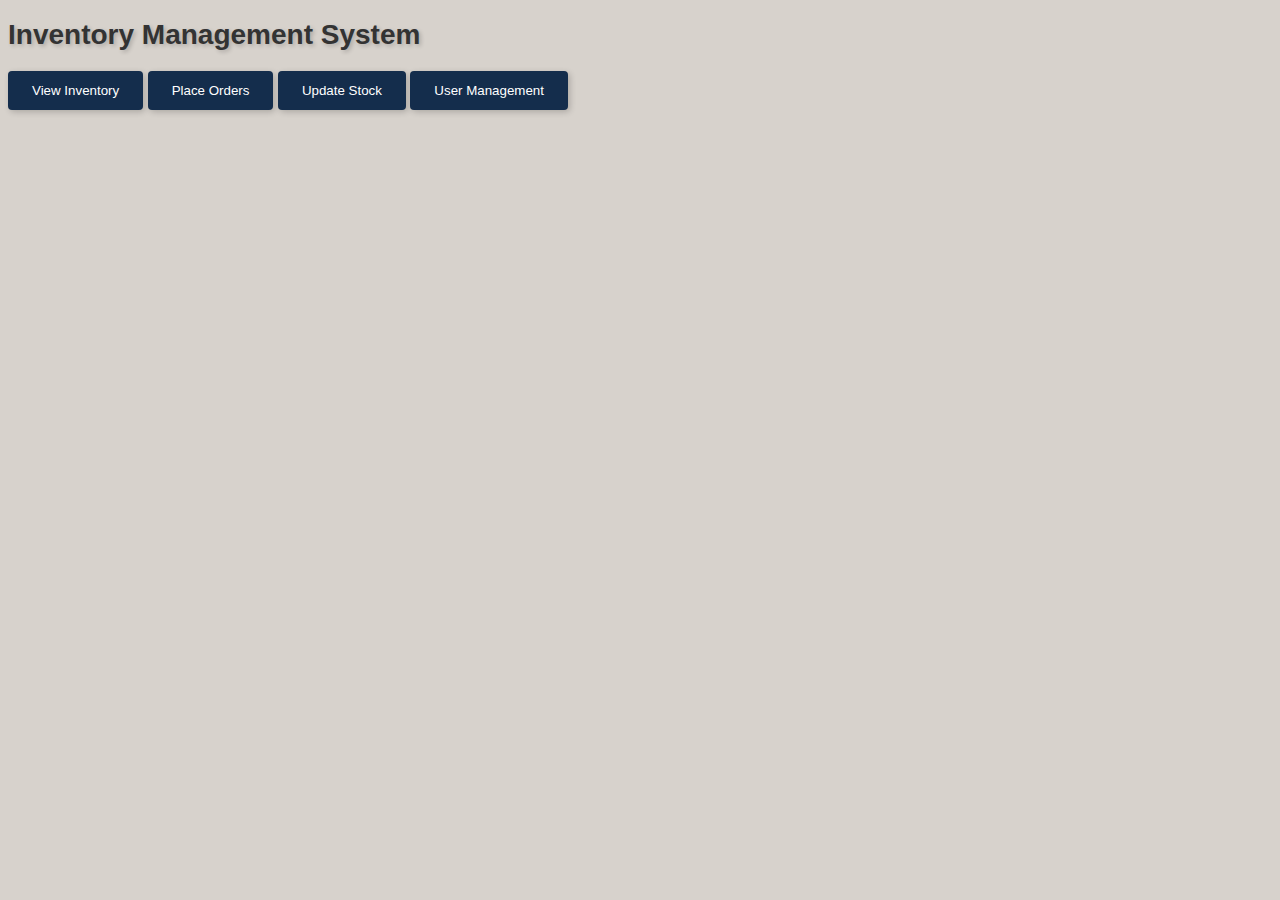
<file: index.html>
<!DOCTYPE html>
<html>
<head>
    <title>Inventory Management Menu</title>
    <link rel="stylesheet" type="text/css" href="styles.css">
</head>
<body>
    <h1>Inventory Management System</h1>
    <div class="menu">
        <button onclick="location.href='ViewInventory.html'">View Inventory</button>
        <button onclick="location.href='PlaceOrders.html'">Place Orders</button>
        <button onclick="location.href='UpdateStock.html'">Update Stock</button>
        <button onclick="location.href='UserManagement.html'">User Management</button>
    </div>
</body>
</html>
</file>
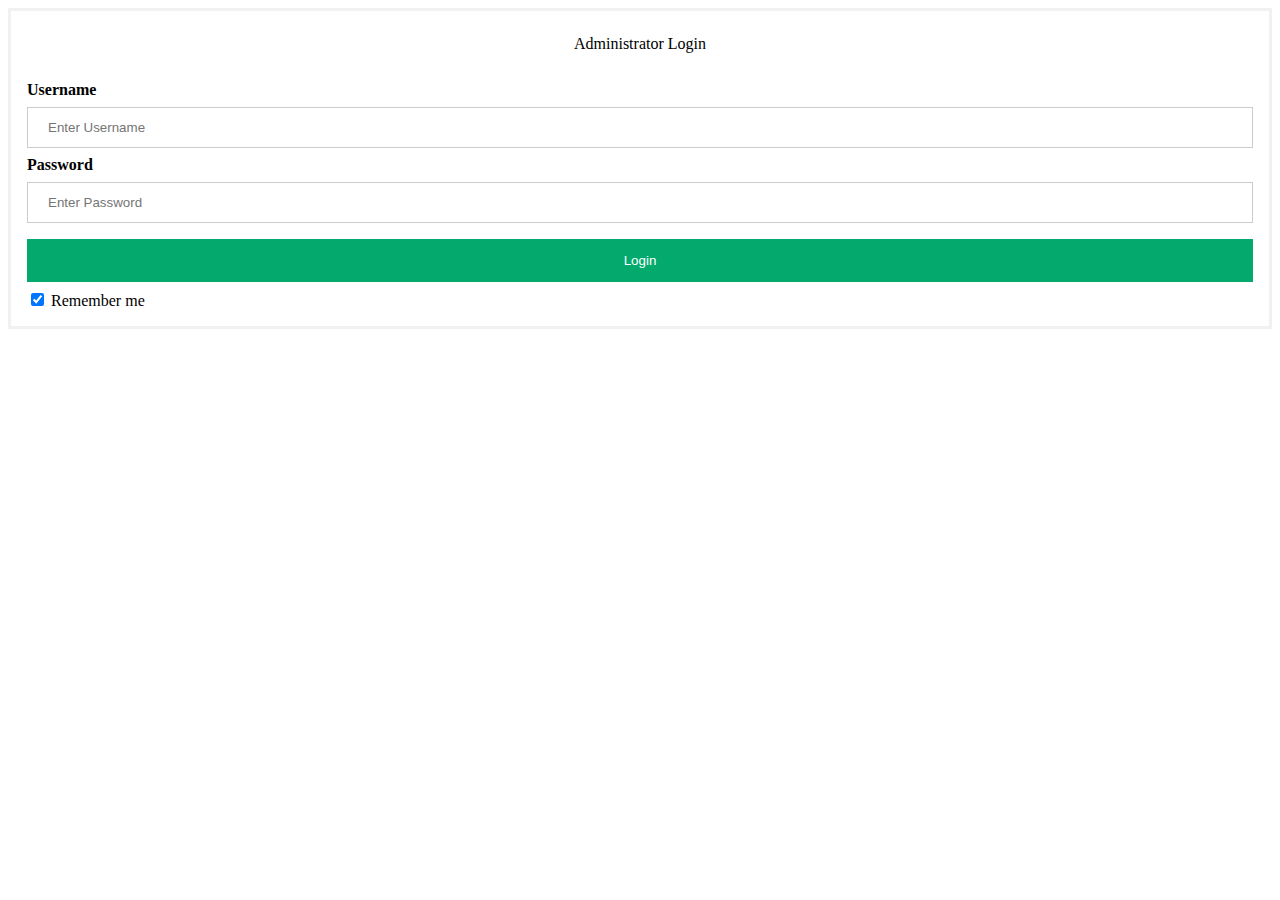
<file: AdminLogin.html>
<!DOCTYPE html>
<html>
  <head>
    <style>
      /* Bordered form */
form {
  border: 3px solid #f1f1f1;
}

/* Full-width inputs */
input[type=text], input[type=password] {
  width: 100%;
  padding: 12px 20px;
  margin: 8px 0;
  display: inline-block;
  border: 1px solid #ccc;
  box-sizing: border-box;
}

/* Set a style for all buttons */
button {
  background-color: #04AA6D;
  color: white;
  padding: 14px 20px;
  margin: 8px 0;
  border: none;
  cursor: pointer;
  width: 100%;
}

/* Add a hover effect for buttons */
button:hover {
  opacity: 0.8;
}

/* Extra style for the cancel button (red) */
.cancelbtn {
  width: auto;
  padding: 10px 18px;
  background-color: #f44336;
}

/* Center the avatar image inside this container */
.imgcontainer {
  text-align: center;
  margin: 24px 0 12px 0;
}

/* Avatar image */
img.avatar {
  width: 40%;
  border-radius: 50%;
}

/* Add padding to containers */
.container {
  padding: 16px;
}

/* The "Forgot password" text */
span.psw {
  float: right;
  padding-top: 16px;
}

/* Change styles for span and cancel button on extra small screens */
@media screen and (max-width: 300px) {
  span.psw {
    display: block;
    float: none;
  }
  .cancelbtn {
    width: 100%;
  }
}
    </style>
  </head>
<form action="action_page.php" method="post">
  <div class="imgcontainer">
    Administrator Login
  </div>

  <div class="container">
    <label for="uname"><b>Username</b></label>
    <input type="text" placeholder="Enter Username" name="uname" required>

    <label for="psw"><b>Password</b></label>
    <input type="password" placeholder="Enter Password" name="psw" required>

    <button type="submit">Login</button>
    <label>
      <input type="checkbox" checked="checked" name="remember"> Remember me
    </label>
  </div>
</file>
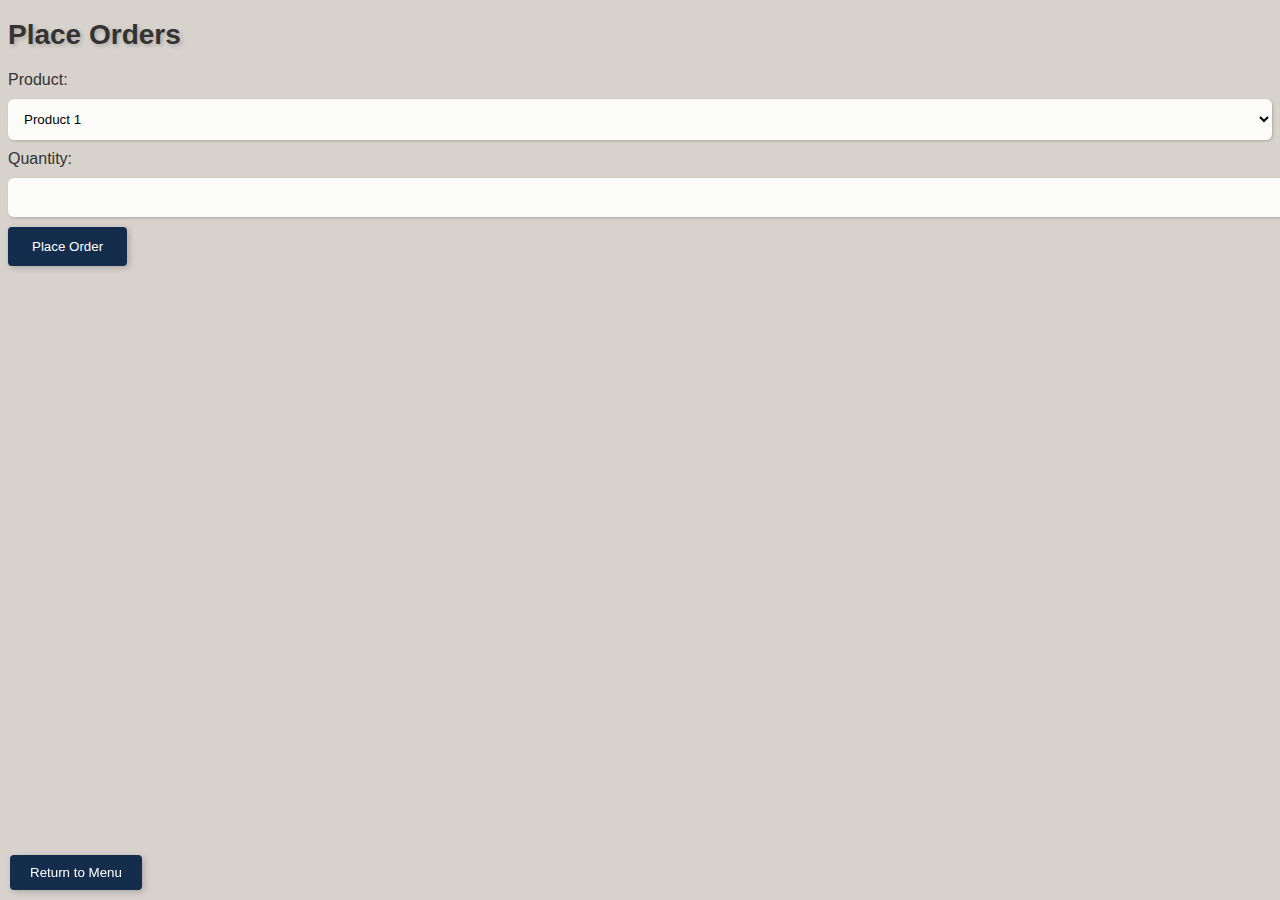
<file: PlaceOrders.html>
<!DOCTYPE html>
<html>
<head>
    <title>Place Orders</title>
    <link rel="stylesheet" type="text/css" href="styles.css">

    <style>
        
        .menu-link {
            position: fixed;
            bottom: 10px; 
            left: 10px; 
        }
    
        .menu-link button {
            background-color: #142d4c;
            color: #fff;
            border: none;
            padding: 10px 20px;
            cursor: pointer;
            border-radius: 4px;
            box-shadow: 2px 2px 6px rgba(0, 0, 0, 0.2);
            transition: background-color 0.3s ease;
        }
    
        .menu-link button:hover {
            background-color: hsl(211, 96%, 61%);
        }
    </style>
    
</head>
<body>
    <h1>Place Orders</h1>
    <form>
        <label for="product">Product:</label>
        <select id="product">
            <option value="product1">Product 1</option>
            <option value="product2">Product 2</option>
            <!-- Add options for each product -->
        </select>
        <label for="quantity">Quantity:</label>
        <input type="number" id="quantity">
        <button type="submit">Place Order</button>
    </form>

    <div class="menu-link">
        <button onclick="location.href='index.html'">Return to Menu</button>
    </div>
</body>
</html>
</file>
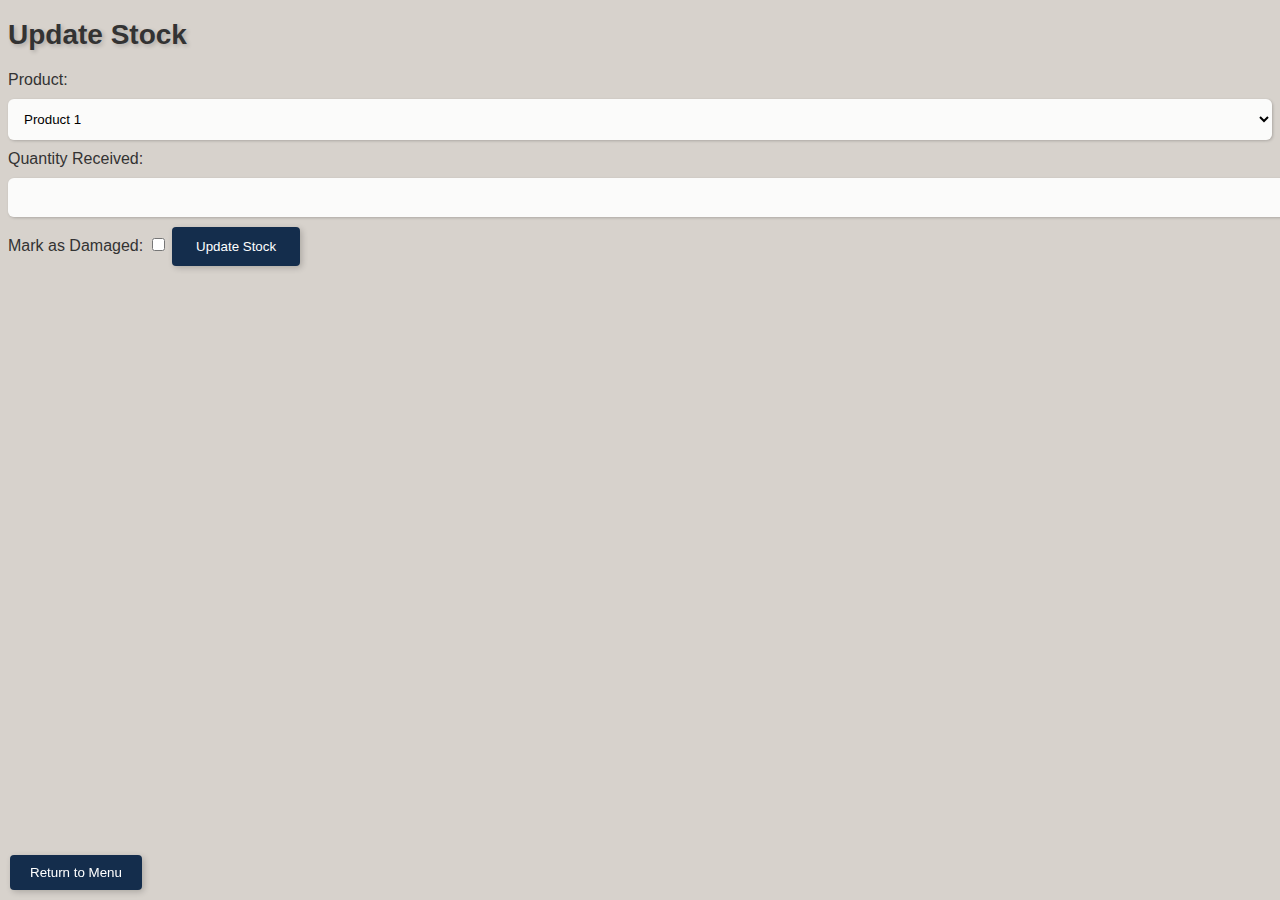
<file: UpdateStock.html>
<!DOCTYPE html>
<html>
<head>
    <title>Update Stock</title>
    <link rel="stylesheet" type="text/css" href="styles.css">

    <style>
        
        .menu-link {
            position: fixed;
            bottom: 10px; 
            left: 10px; 
        }
    
        .menu-link button {
            background-color: #142d4c;
            color: #fff;
            border: none;
            padding: 10px 20px;
            cursor: pointer;
            border-radius: 4px;
            box-shadow: 2px 2px 6px rgba(0, 0, 0, 0.2);
            transition: background-color 0.3s ease;
        }
    
        .menu-link button:hover {
            background-color: hsl(211, 96%, 61%);
        }
    </style>
    
</head>
<body>
    <h1>Update Stock</h1>
    <form>
        <label for="product">Product:</label>
        <select id="product">
            <option value="product1">Product 1</option>
            <option value="product2">Product 2</option>
            <!-- Add options for each product -->
        </select>
        <label for="quantity">Quantity Received:</label>
        <input type="number" id="quantity">
        <label for="damage">Mark as Damaged:</label>
        <input type="checkbox" id="damage">
        <button type="submit">Update Stock</button>
    </form>

    <div class="menu-link">
        <button onclick="location.href='index.html'">Return to Menu</button>
    </div>
</body>
</html>
</file>
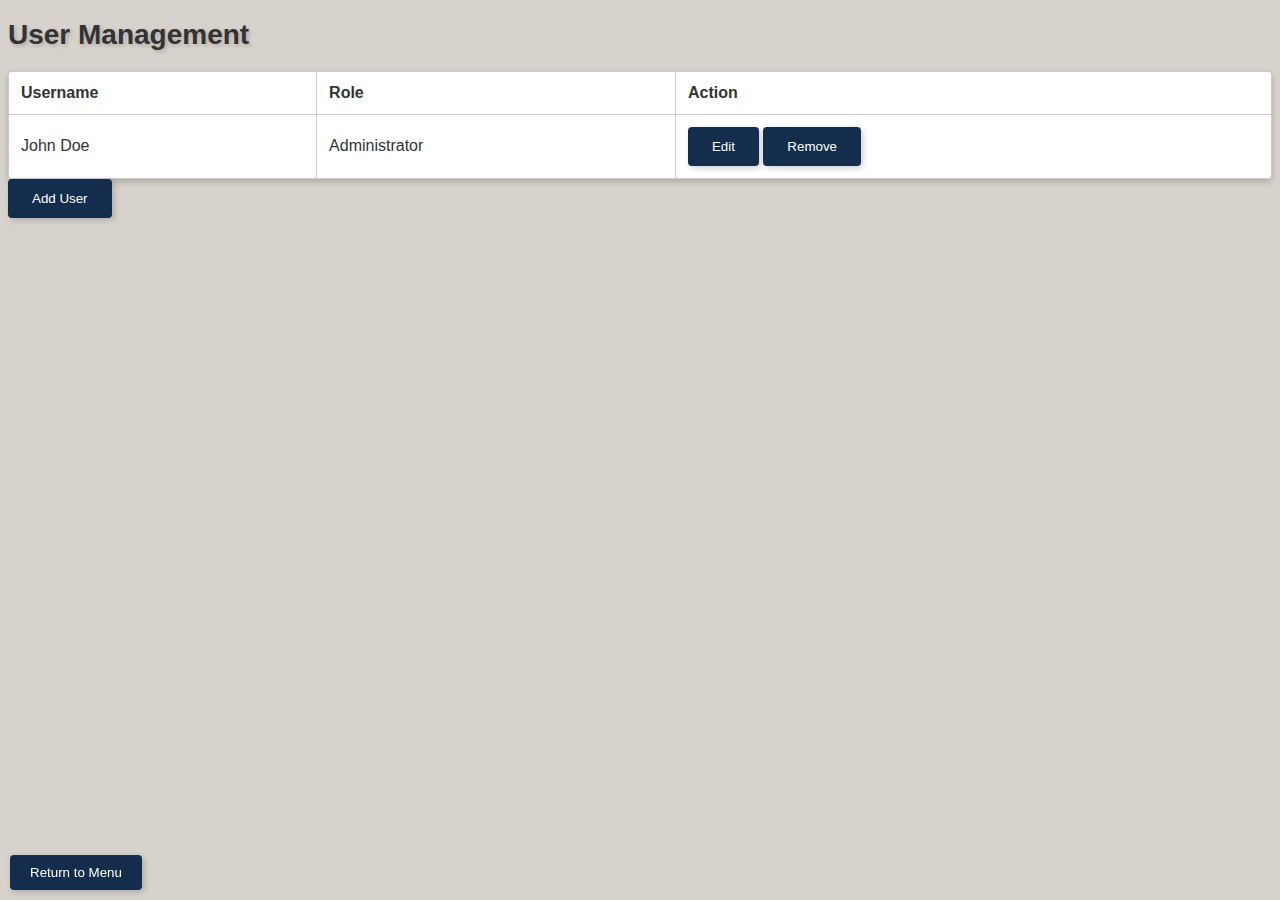
<file: UserManagement.html>
<!DOCTYPE html>
<html>
<head>
    <title>User Management</title>
    <link rel="stylesheet" type="text/css" href="styles.css">

    <style>
        .menu-link {
            position: fixed;
            bottom: 10px; 
            left: 10px; 
        }
    
        .menu-link button {
            background-color: #142d4c;
            color: #fff;
            border: none;
            padding: 10px 20px;
            cursor: pointer;
            border-radius: 4px;
            box-shadow: 2px 2px 6px rgba(0, 0, 0, 0.2);
            transition: background-color 0.3s ease;
        }
    
        .menu-link button:hover {
            background-color: hsl(211, 96%, 61%);
        }
    </style>
</head>
<body>
    <h1>User Management</h1>
    

    <!-- this page will need an admin login -->

    <!-- <?php if (!isset($_SESSION['admin_id'])) : ?>
    <div class="login-form">
        <form action="/userManagement/adminLogin" method="POST">
            <label for="username">Username:</label><br />
            <input type="text" name="username"><br />
            <label for="password">Password:</label><br />
            <input type="password" name="password"><br />
            <button type="submit">Log in as Admin</button>
            
        </form>
    </div> -->

    <div class="user-list">
        <table>
            <thead>
                <tr>
                    <th>Username</th>
                    <th>Role</th>
                    <th>Action</th>
                </tr>
            </thead>
            <tbody>
                <tr>
                    <td>John Doe</td>
                    <td>Administrator</td>
                    <td>
                        <button onclick="editUser('John Doe')">Edit</button>
                        <button onclick="removeUser('John Doe')">Remove</button>
                    </td>
                </tr>
                <!-- Add more rows for existing users -->
            </tbody>
        </table>
    </div>
    <button id="addUser">Add User</button>
    
    <div class="menu-link">
        <button onclick="location.href='index.html'">Return to Menu</button>
    </div>

    <script>
        // Placeholder JavaScript functions for user management
        function editUser(username) {
            // Implement the logic to edit the user with the given username
            alert(`Editing user: ${username}`);
        }

        function removeUser(username) {
            // Implement the logic to remove the user with the given username
            alert(`Removing user: ${username}`);
        }

        document.getElementById('saveUser').addEventListener('click', function (event) {
            event.preventDefault();
            const username = document.getElementById('username').value;
            const role = document.getElementById('role').value;
            // Implement the logic to save the user with the provided username and role
            alert(`Saving user: ${username} with role: ${role}`);
        });

        document.getElementById('addUser').addEventListener('click', function () {
            // Implement the logic to add a new user
            alert('Adding a new user');
        });
    </script>
</body>
</html>
</file>
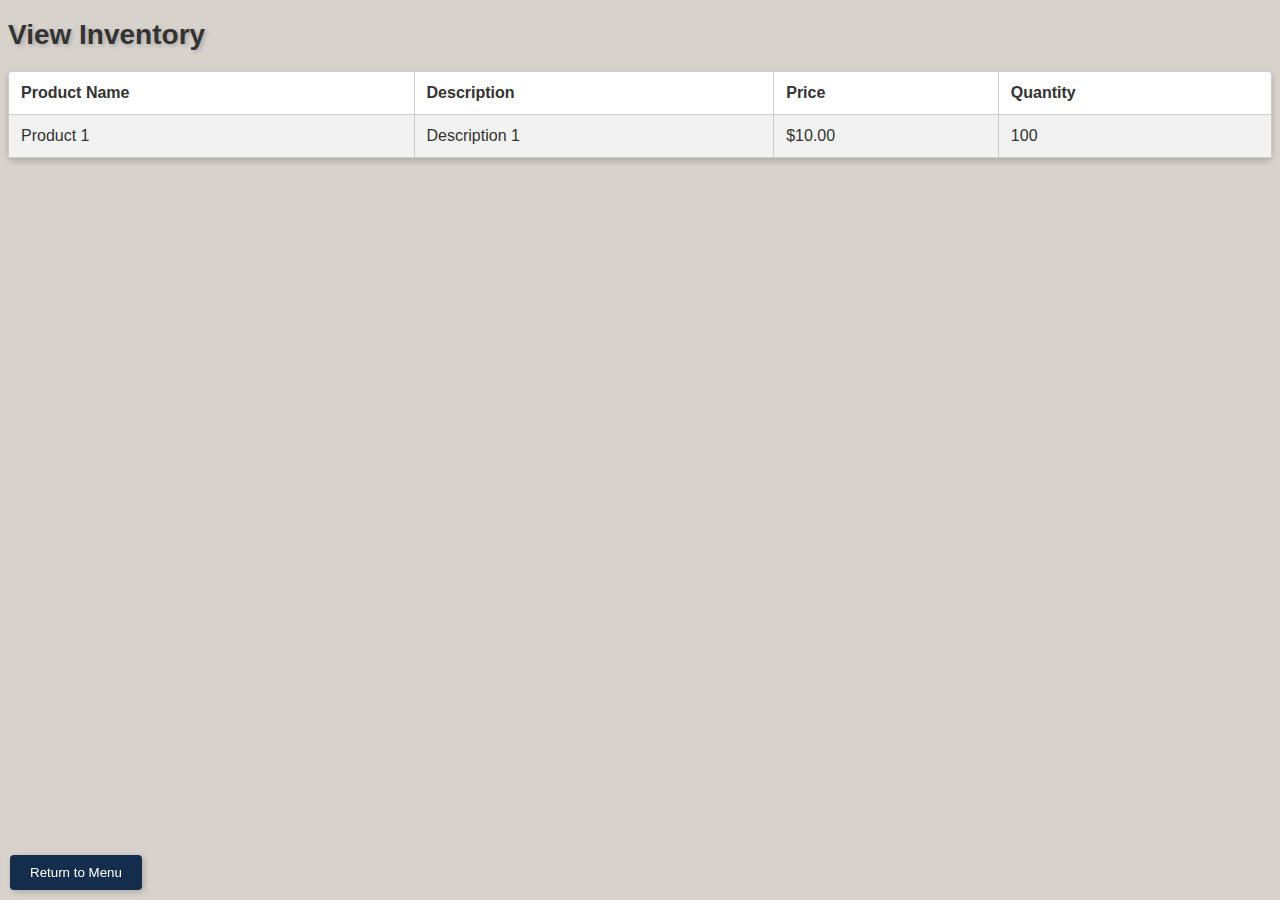
<file: ViewInventory.html>
<!DOCTYPE html>
<html>
<head>
    <title>View Inventory</title>
    <link rel="stylesheet" type="text/css" href="styles.css">

    <style>
        
        .menu-link {
            position: fixed;
            bottom: 10px; 
            left: 10px; 
        }
    
        .menu-link button {
            background-color: #142d4c;
            color: #fff;
            border: none;
            padding: 10px 20px;
            cursor: pointer;
            border-radius: 4px;
            box-shadow: 2px 2px 6px rgba(0, 0, 0, 0.2);
            transition: background-color 0.3s ease;
        }
    
        .menu-link button:hover {
            background-color: hsl(211, 96%, 61%);
        }
    </style>
    
</head>
<body>
    <h1>View Inventory</h1>
    <table>
        <tr>
            <th>Product Name</th>
            <th>Description</th>
            <th>Price</th>
            <th>Quantity</th>
        </tr>
        <!-- Loop through your product data and generate rows -->
        <tr>
            <td>Product 1</td>
            <td>Description 1</td>
            <td>$10.00</td>
            <td>100</td>
        </tr>
        <!-- Repeat rows for each product -->
    </table>
    <div class="menu-link">
        <button onclick="location.href='index.html'">Return to Menu</button>
    </div>
    
</body>
</html>
</file>
<file: styles.css>
header {
    background-color: #596e79;
    color: #fff; /* Set text color to white for better contrast */
    padding: 20px; /* Add padding for spacing */
}

/* Style the header text if needed */
header h1 {
    font-size: 24px;
    font-weight: bold;
    text-align: center;
}

body {
    font-family: 'Arial', sans-serif;
    /* background: linear-gradient(180deg, #cfd9df 0%, #e2ebf0 100%) 0 0/100% 100vh;  */
    background-color:  #d7d2cc; 
    color: #333;
}


/* Style headings with a subtle shadow and increased font size */
h1 {
    font-size: 28px;
    text-shadow: 2px 2px 4px rgba(0, 0, 0, 0.2);
    margin-bottom: 20px;
}

/* Give buttons a 3D effect and a hover effect */
button {
    background-color: #142d4c;
    color: #fff;
    border: none;
    padding: 12px 24px;
    cursor: pointer;
    border-radius: 4px;
    box-shadow: 2px 2px 6px rgba(0, 0, 0, 0.2);
    transition: background-color 0.3s ease;
}

button:hover {
    background-color: hsl(211, 96%, 61%);
}

/* Style form elements with rounded corners */
input[type="text"],
input[type="number"],
select {
    width: 100%;
    padding: 12px;
    margin: 10px 0;
    border: none;
    border-radius: 6px;
    background-color: rgba(255, 255, 255, 0.9);
    box-shadow: 1px 1px 3px rgba(0, 0, 0, 0.2);
}

/* Add a subtle box shadow and transition to input elements on focus */
input:focus {
    box-shadow: 1px 1px 6px rgba(0, 0, 0, 0.4);
    transition: box-shadow 0.3s ease;
}

/* Create a table with alternating row colors */
table {
    width: 100%;
    border-collapse: collapse;
    border-radius: 6px;
    background: white;
    box-shadow: 0px 3px 6px rgba(0, 0, 0, 0.2);
}

th, td {
    padding: 12px;
    border: 1px solid #ccc;
    text-align: left;
}

tr:nth-child(even) {
    background-color: #f2f2f2;
}

/* Add a hover effect to table rows */
tr:hover {
    background-color: #e0e0e0;
    transition: background-color 0.3s ease;
}
</file>
